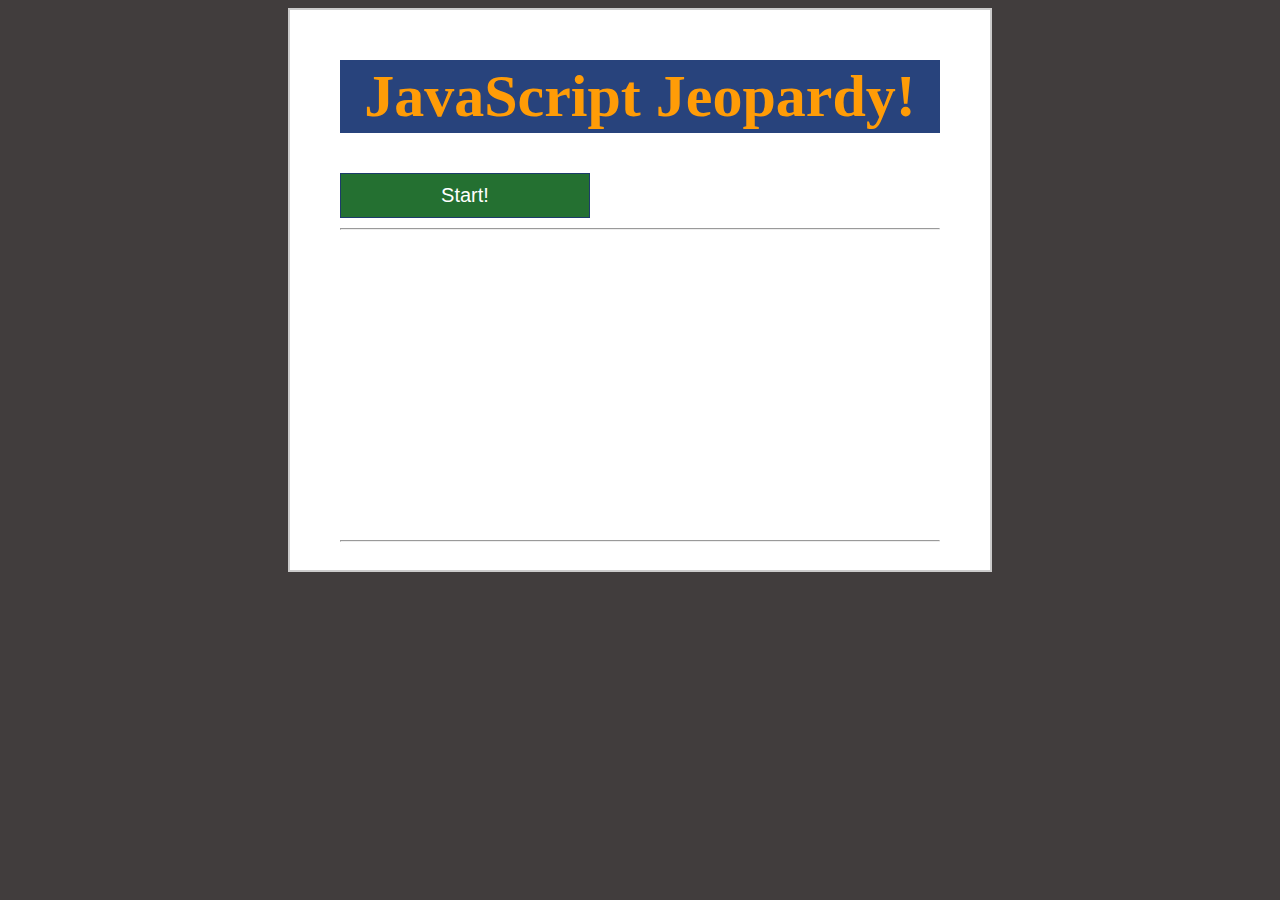
<file: index.html>
<!DOCTYPE html>
<html>
<head lang="en">
    <meta charset="UTF-8">
    <title>JavaScript Jeopardy!</title>
    <link rel="stylesheet" type="text/css" href="style.css">
</head>
<body>

    <nav>

    </nav>
    <div class="grid">

        <div id="quiz">
            <h1>JavaScript Jeopardy!</h1>
            <button id="start">Start!</button>
            <hr style="margin-bottom: 20px">
 
            <p id="question"></p>
 
            <div class="buttons">
                <button id="btn0"><span id="choice0"></span></button>
                <button id="btn1"><span id="choice1"></span></button>
                <button id="btn2"><span id="choice2"></span></button>
                <button id="btn3"><span id="choice3"></span></button>
            </div>
 
            <hr style="margin-top: 50px">
            <footer>
                <p id="progress">Question x of y</p>
                <p id="timer" style="text-align: right;"></p>
            </footer>
        </div>
    </div>
 
 
<script src="script.js"></script>
 
</body>
</html>
</file>
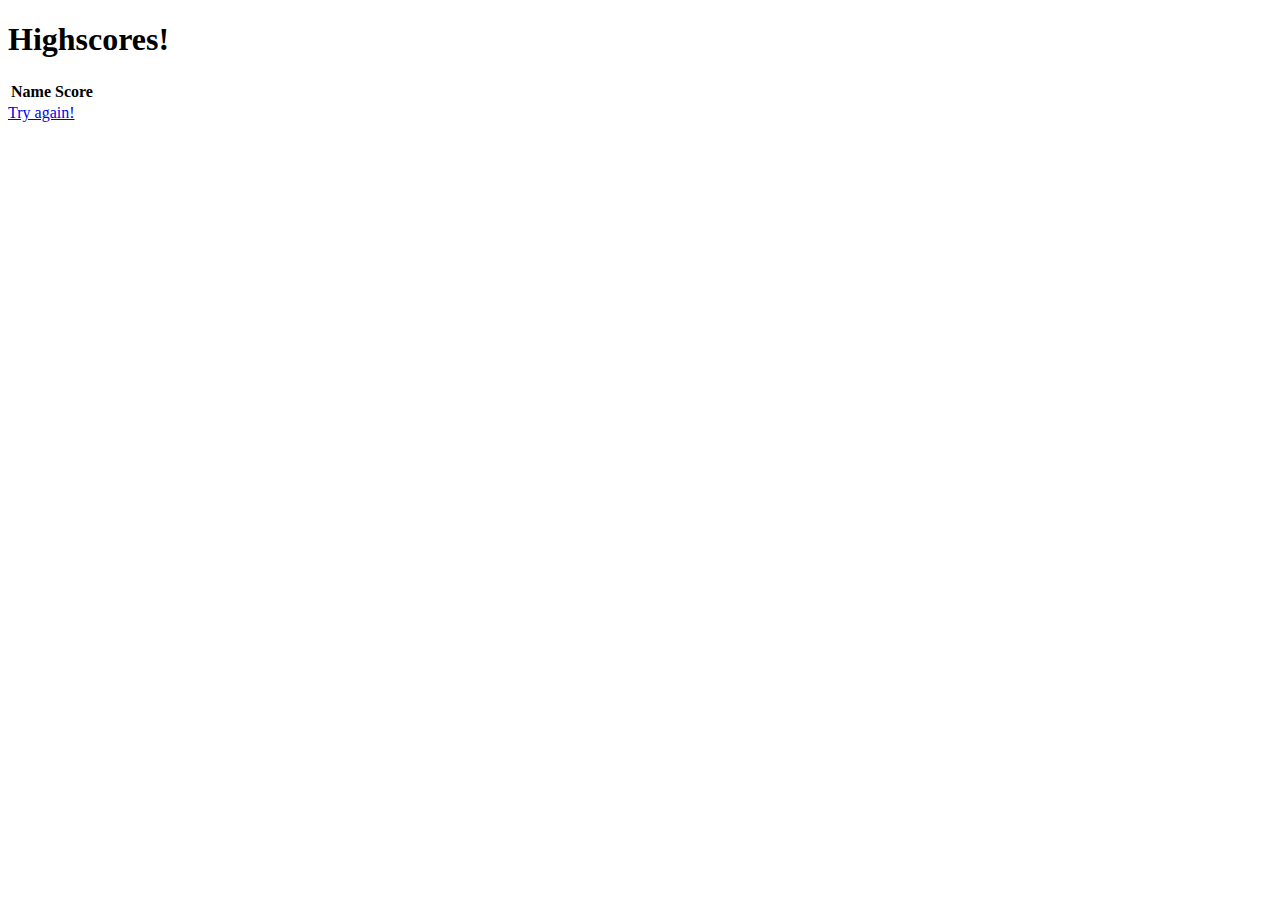
<file: highscore.html>
<!DOCTYPE html>
<html lang="en">
<head>
    <meta charset="UTF-8">
    <meta name="viewport" content="width=device-width, initial-scale=1.0">
    <title>Highscores!</title>
    <script
    src="https://code.jquery.com/jquery-3.5.1.min.js"
    integrity="sha256-9/aliU8dGd2tb6OSsuzixeV4y/faTqgFtohetphbbj0="
    crossorigin="anonymous"></script>
</head>

<body>

  <h1>Highscores!</h1>

  <div>
    <table id="nameScore">
      <tr>
        <th>Name</th>
        <th>Score</th>
      </tr>

    </table>
  </div>
  <div>
    <a href="index.html">Try again!</a>
  </div>

</body>

<footer>
    <script>
      $(document).ready(function(){

        var scores = JSON.parse(localStorage.getItem('scores'));

      
      });
    </script>
  </footer>
  
  
</html>
</file>
<file: style.css>
body {
    background-color: #413D3D;
}

.grid {
    width: 600px;
    height: 500px;
    margin: 0 auto;
    background-color: #fff;
    padding: 10px 50px 50px 50px;
    border: 2px solid #cbcbcb;
    
}

.grid h1 {
    font-family: "sans-serif";
    background-color: #28437c;
    font-size: 60px;
    text-align: center;
    color: #ff9c07;
    padding: 2px 0px;
    
}

#score {
    color: #247031;
    text-align: center;
    font-size: 30px;
}

.grid #question {
    font-family: "monospace";
    font-size: 30px;
    color: #247031;
}

.buttons {
    margin-top: 30px;
}

#btn0, #btn1, #btn2, #btn3, #start{
    background-color: #247031;
    width: 250px;
    font-size: 20px;
    color: #fff;
    border: 1px solid #1D3C6A;
    margin: 10px 40px 10px 0px;
    padding: 10px 10px;
}

#btn0:hover, #btn1:hover, #btn2:hover, #btn3:hover, #start:hover{
    cursor: pointer;
    background-color: #169e2c;
}

#btn0:focus, #btn1:focus, #btn2:focus, #btn3:focus {
    outline: 0;
}

#progress {
    color: #2b2b2b;
    font-size: 18px;
}
</file>
